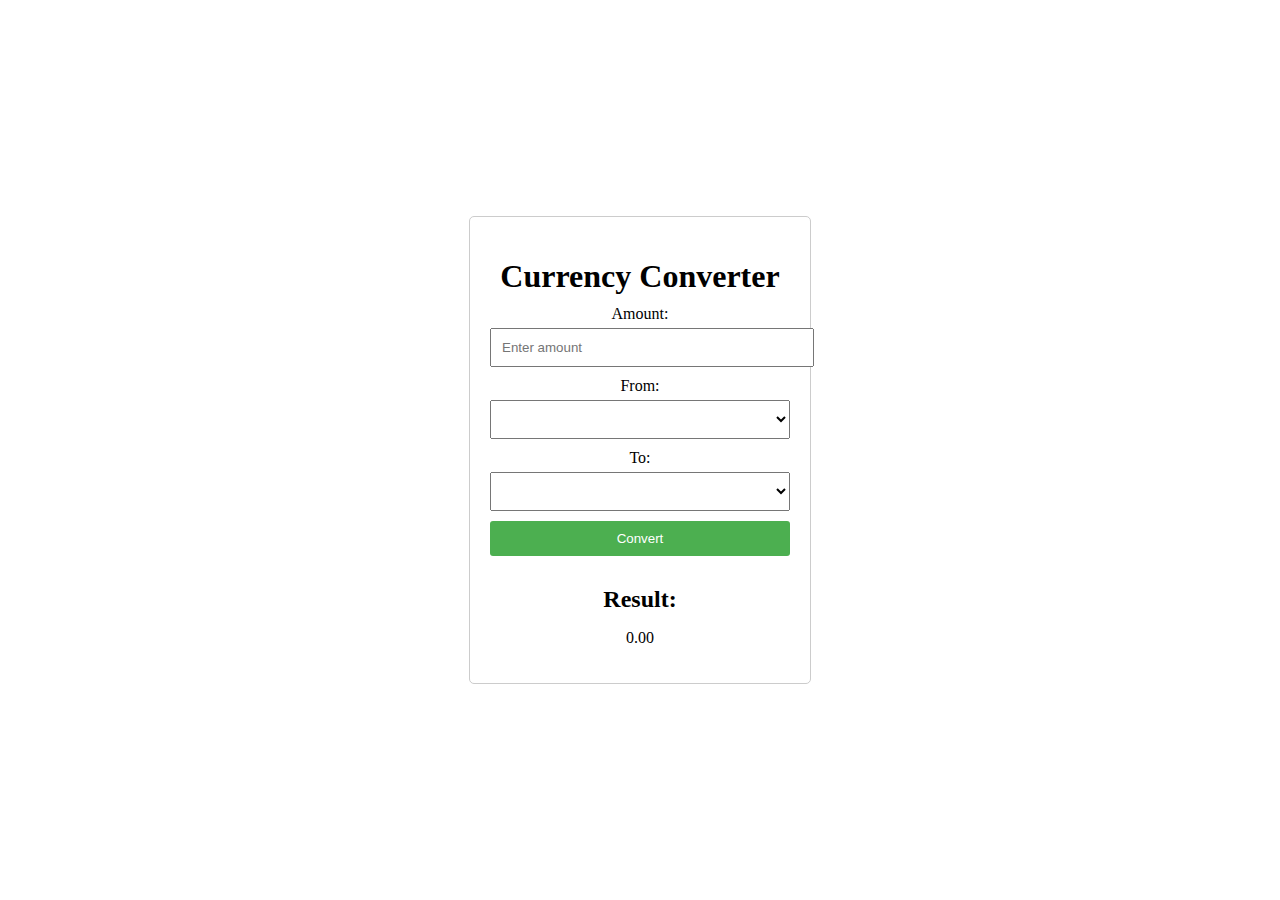
<file: calculator/index.html>
<!DOCTYPE html>
<html lang="en">
<head>
    <meta charset="UTF-8">
    <meta name="viewport" content="width=device-width, initial-scale=1.0">
    <link rel="stylesheet" href="styles.css">
    <title>Currency Converter</title>
</head>
<body>
    <div class="converter">
        <h1>Currency Converter</h1>
        <div>
            <label for="amount">Amount:</label>
            <input type="number" id="amount" placeholder="Enter amount">
        </div>
        <div>
            <label for="fromCurrency">From:</label>
            <select id="fromCurrency"></select>
        </div>
        <div>
            <label for="toCurrency">To:</label>
            <select id="toCurrency"></select>
        </div>
        <button onclick="convertCurrency()">Convert</button>
        <div>
            <h2>Result:</h2>
            <p id="result">0.00</p>
        </div>
    </div>

    <script src="script.js"></script>
</body>
</html>
</file>
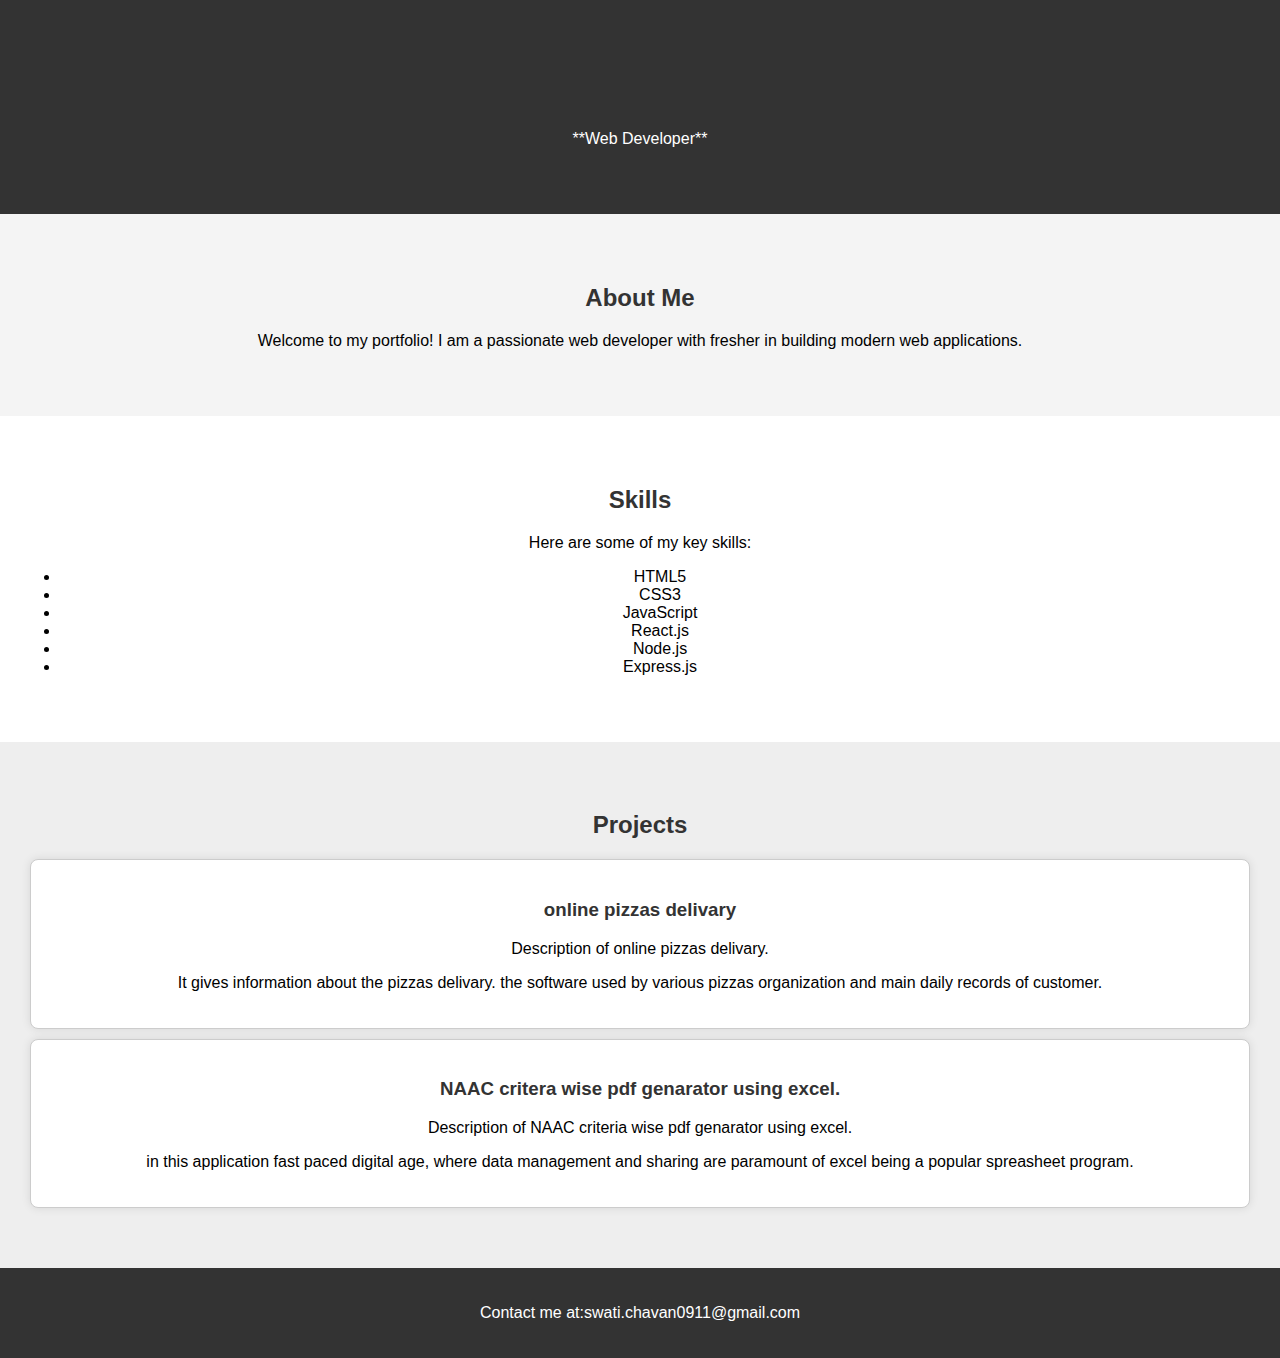
<file: portfoliopage/index.html>
<!DOCTYPE html>
<html lang="en">
<head>
    <meta charset="UTF-8">
    <meta name="viewport" content="width=device-width, initial-scale=1.0">
    <title>Your Name - Portfolio</title>
    <style>
        body {
            font-family: 'Arial', sans-serif;
            margin: 0;
            padding: 0;
            background-color: #f4f4f4;
        }

        header {
            background-color: #333;
            color: #fff;
            text-align: center;
            padding: 50px 0;
        }

        section {
            padding: 50px 20px;
            text-align: center;
        }

        h1, h2, h3 {
            color: #333;
        }

        .skills {
            background-color: #fff;
        }

        .projects {
            background-color: #eee;
        }

        .project {
            border: 1px solid #ccc;
            padding: 20px;
            margin: 10px;
            border-radius: 8px;
            background-color: #fff;
            box-shadow: 0 0 10px rgba(0, 0, 0, 0.1);
        }

        footer {
            background-color: #333;
            color: #fff;
            text-align: center;
            padding: 20px 0;
        }
    </style>
</head>
<body>

    <header>
        <h1>SWATI CHAVAN</h1>
        <p>**Web Developer**</p>
    </header>

    <section class="about">
        <h2>About Me</h2>
        <p>Welcome to my portfolio! I am a passionate web developer with fresher in building modern web applications.</p>
    </section>

    <section class="skills">
        <h2>Skills</h2>
        <p>Here are some of my key skills:</p>
        <ul>
            <li>HTML5</li>
            <li>CSS3</li>
            <li>JavaScript</li>
            <li>React.js</li>
            <li>Node.js</li>
            <li>Express.js</li>
            <!-- Add more skills as needed
            </ul>
    </section>

    <section class="experience">
        <h2>Fresher</h2>
        <p>I have studying on various projects, gaining my knowledge,:</p>
        <ul>
            <li>Frontend development</li>
            <li>Backend development</li>
            <li>Responsive web design</li>
            <!-- Add more experience details as needed -->
        </ul>
    </section>

    <section class="projects">
        <h2>Projects</h2>
        <div class="project">
            <h3>online pizzas delivary</h3>
            <p>Description of online pizzas delivary.</p>
            <p>It gives information about the pizzas delivary.
            the software used by various pizzas organization and main daily records of customer.</p>
        </div>

        <div class="project">
            <h3>NAAC critera wise pdf genarator using excel. </h3>
            <p>Description of NAAC criteria wise pdf genarator using excel.</p>
            <p>in this application fast paced digital age, where data management and sharing are paramount of excel being a popular spreasheet program.

            </p>
        </div>
        
    </section>

    <footer>
        <p>Contact me at:swati.chavan0911@gmail.com</p>
    </footer>

</body>
</html>
</file>
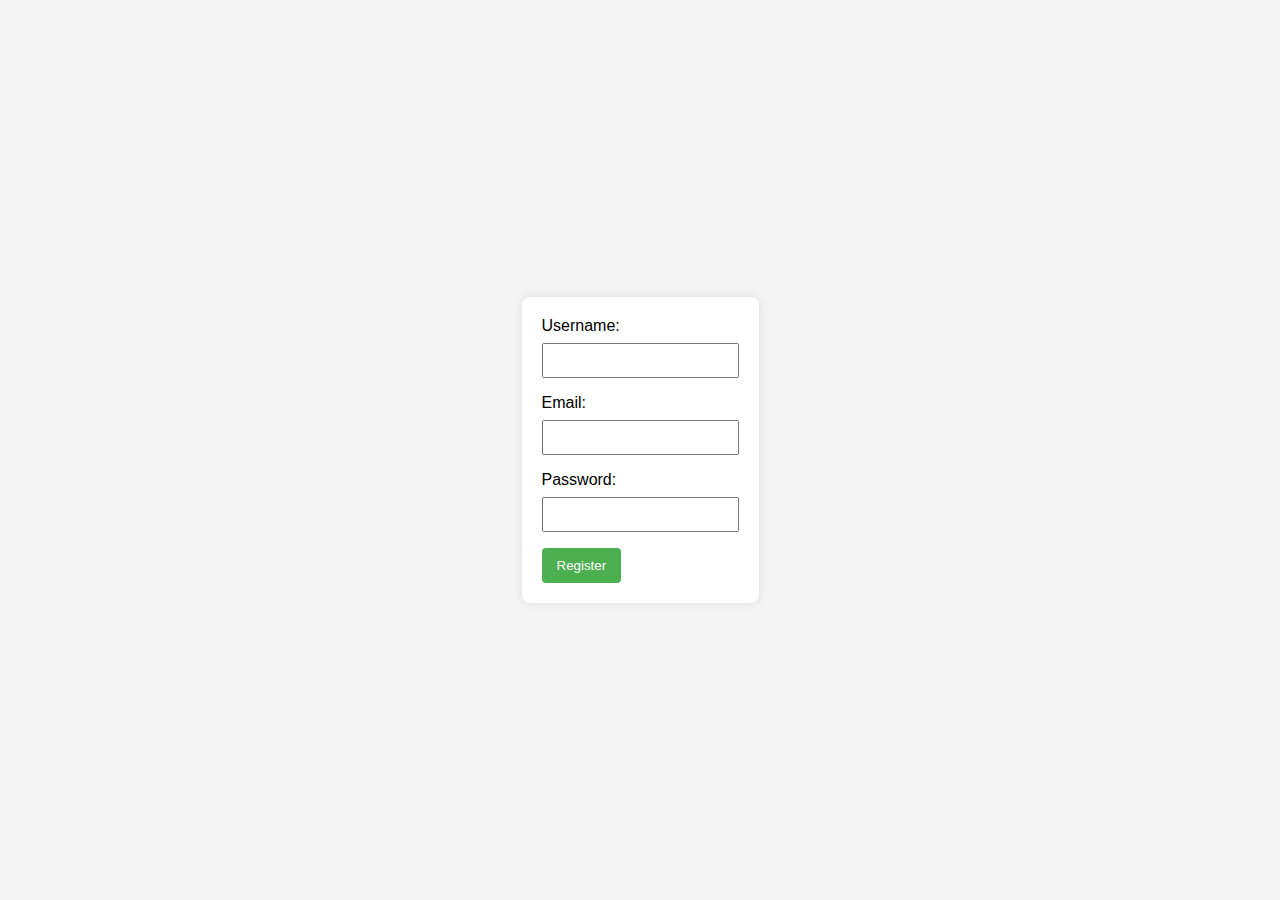
<file: technohacks/index.html>
<!DOCTYPE html>
<html lang="en">
<head>
    <meta charset="UTF-8">
    <meta name="viewport" content="width=device-width, initial-scale=1.0">
    <title>Registration Form</title>
    <style>
        body {
            font-family: Arial, sans-serif;
            background-color: #f4f4f4;
            margin: 0;
            padding: 0;
            display: flex;
            align-items: center;
            justify-content: center;
            height: 100vh;
        }

        form {
            background-color: #fff;
            padding: 20px;
            border-radius: 8px;
            box-shadow: 0 0 10px rgba(0, 0, 0, 0.1);
        }

        label {
            display: block;
            margin-bottom: 8px;
        }

        input {
            width: 100%;
            padding: 8px;
            margin-bottom: 16px;
            box-sizing: border-box;
        }

        button {
            background-color: #4caf50;
            color: #fff;
            padding: 10px 15px;
            border: none;
            border-radius: 4px;
            cursor: pointer;
        }

        button:hover {
            background-color: #45a049;
        }

        .error {
            color: #f00;
            margin-top: -10px;
            margin-bottom: 10px;
        }
    </style>
</head>
<body>

    <form id="registrationForm" onsubmit="return validateForm()">
        <label for="username">Username:</label>
        <input type="text" id="username" name="username" required>
        <div id="usernameError" class="error"></div>

        <label for="email">Email:</label>
        <input type="email" id="email" name="email" required>
        <div id="emailError" class="error"></div>

        <label for="password">Password:</label>
        <input type="password" id="password" name="password" required>
        <div id="passwordError" class="error"></div>

        <button type="submit">Register</button>
    </form>

    <script>
        function validateForm() {
            var username = document.getElementById('username').value;
            var email = document.getElementById('email').value;
            var password = document.getElementById('password').value;

            var usernameError = document.getElementById('usernameError');
            var emailError = document.getElementById('emailError');
            var passwordError = document.getElementById('passwordError');

            // Reset error messages
            usernameError.innerHTML = '';
            emailError.innerHTML = '';
            passwordError.innerHTML = '';

            // Simple validation
            if (username.length < 3) {
                usernameError.innerHTML = 'Username must be at least 3 characters.';
                return false;
            }

            if (!isValidEmail(email)) {
                emailError.innerHTML = 'Enter a valid email address.';
                return false;
            }

            if (password.length < 6) {
                passwordError.innerHTML = 'Password must be at least 6 characters.';
                return false;
            }

            return true;
        }

        function isValidEmail(email) {
            // Basic email validation
            var emailRegex = /\S+@\S+\.\S+/;
            return emailRegex.test(email);
        }
    </script>

</body>
</html>
</file>
<file: calculator/styles.css>
body {
    display: flex;
    align-items: center;
    justify-content: center;
    height: 100vh;
    margin: 0;
}

.converter {
    border: 1px solid #ccc;
    border-radius: 5px;
    width: 300px;
    padding: 20px;
    text-align: center;
}

h1, h2 {
    margin-bottom: 10px;
}

label {
    display: block;
    margin-bottom: 5px;
}

input, select, button {
    width: 100%;
    padding: 10px;
    margin-bottom: 10px;
}

button {
    background-color: #4CAF50;
    color: white;
    border: none;
    border-radius: 3px;
    cursor: pointer;
}

button:hover {
    background-color: #45a049;
}
</file>
